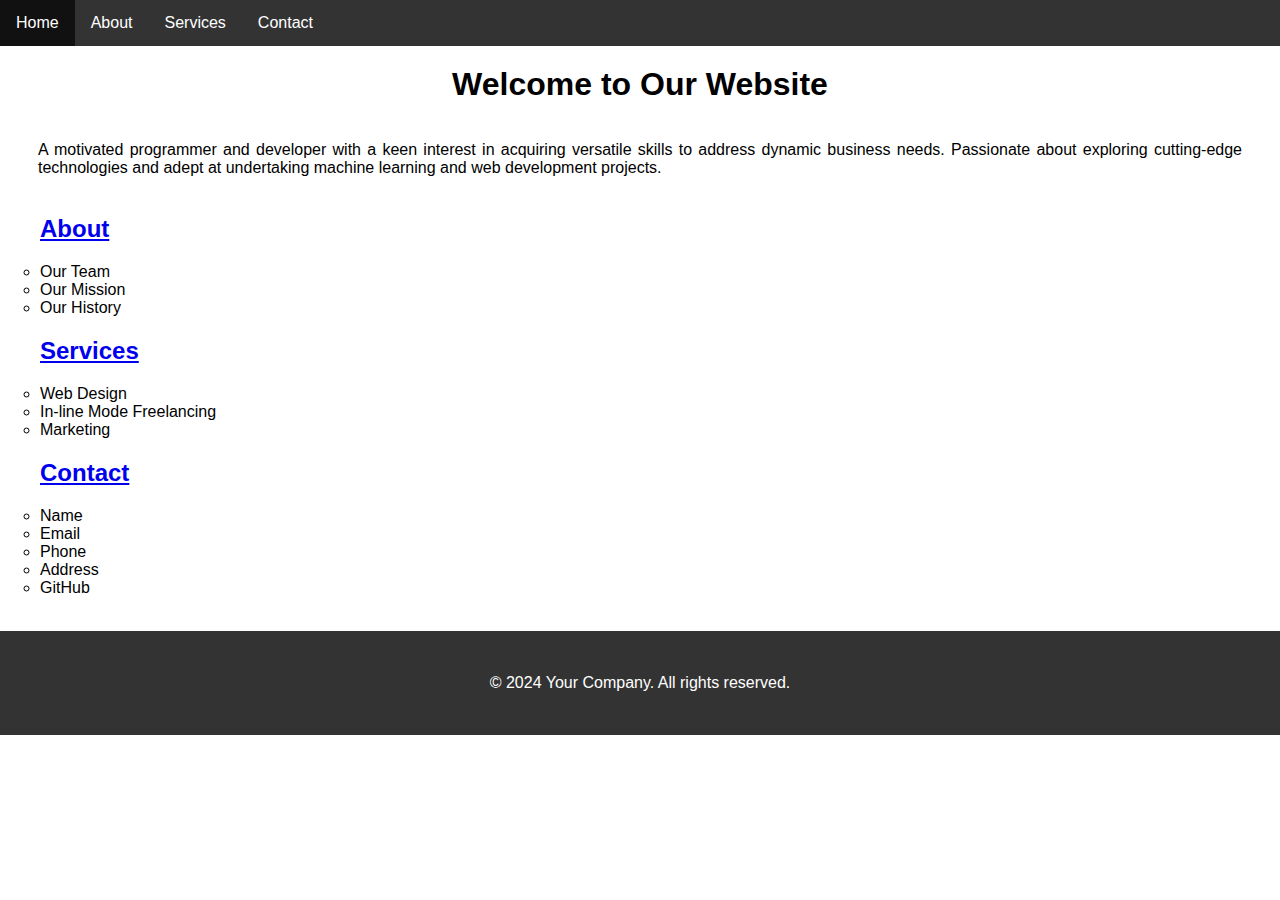
<file: index.html>
<!DOCTYPE html>
<html lang="en">
<head>
    <meta charset="UTF-8">
    <meta name="viewport" content="width=device-width, initial-scale=1.0">
    <title>Website with Dropdown</title>
    <link rel="stylesheet" href="styles1.css">
</head>
<body>
    <nav>
        <ul class="navbar">
            <li><a href="index.html">Home</a></li>
            <li class="dropdown">
                <a href="about.html" class="dropbtn">About</a>
                <div class="dropdown-content">
                    <a href="about.html#team">Our Team</a>
                    <a href="about.html#mission">Our Mission</a>
                    <a href="about.html#history">Our History</a>
                </div>
            </li>
            <li class="dropdown">
                <a href="services.html" class="dropbtn">Services</a>
                <div class="dropdown-content">
                    <a href="services.html#web-design">Web Design</a>
                    <a href="services.html#seo">SEO</a>
                    <a href="services.html#marketing">Marketing</a>
                </div>
            </li>
            <li class="dropdown">
	       <a href="contact.html">Contact</a></li>
                <div class="dropdown-content">
                    <a href="contact.html#Name">Web Design</a>
                    <a href="contact.html#Email">Email</a>
                    <a href="contact.html#Phone">Phone</a>
                    <a href="contact.html#Address">Address</a>
                    <a href="contact.html#GitHub">GitHub</a>
                </div>

        </ul>
    </nav>

    <h1><center>Welcome to Our Website</center></h1>
    <p style="text-align:justify">A motivated programmer and developer with a keen interest
 in acquiring versatile skills to address dynamic business needs. Passionate about exploring
 cutting-edge technologies and adept at undertaking machine learning and web development projects.</p>
    
       <ol>
         <ul>
       <h2><a href="about.html" class="dropbtn">About</a></h2>
            <li>Our Team</li>
            <li>Our Mission</li>
            <li>Our History</li>
         </ul>
       <h2><a href="services.html" class="dropbtn">Services</a></h2>
          <ul>
       	    <li>Web Design</li>
            <li>In-line Mode Freelancing</li>            
            <li>Marketing</li>
          </ul>
       <h2><a href="contact.html" class="dropbtn">Contact</a></h2>
          <ul>
       	    <li>Name</li>
       	    <li>Email</li>
       	    <li>Phone</li>
            <li>Address</li>            
            <li>GitHub</li>
          </ul>
       </ol>
<br>     
   
     <footer>
        <p>&copy; 2024 Your Company. All rights reserved.</p>
    </footer>
</body>
</html
</file>
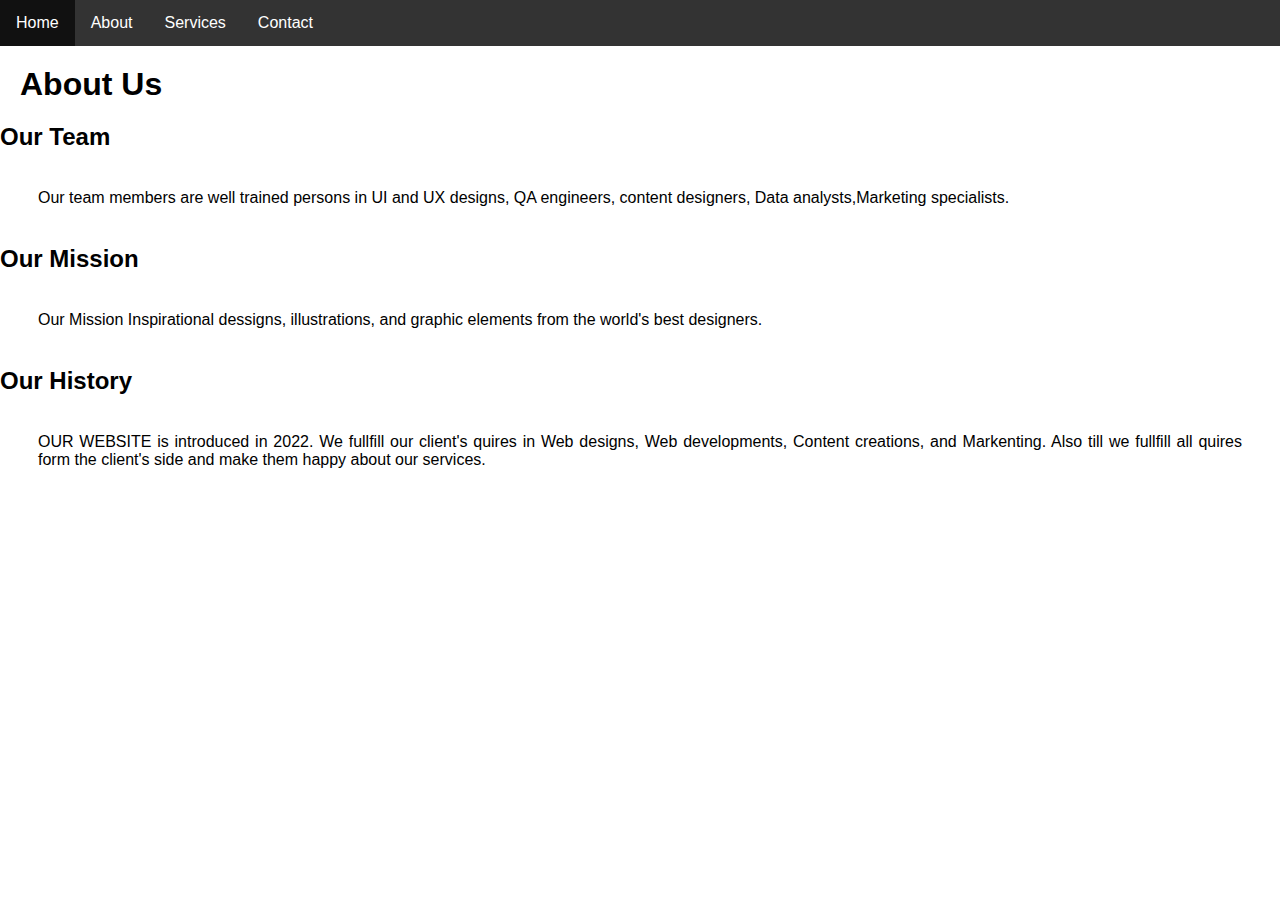
<file: about.html>
<!DOCTYPE html>
<html lang="en">
<head>
    <meta charset="UTF-8">
    <meta name="viewport" content="width=device-width, initial-scale=1.0">
    <title>About Us</title>
    <link rel="stylesheet" href="styles1.css">
</head>
<body>
    <nav>
        <ul class="navbar">
            <li><a href="index.html">Home</a></li>
            <li class="dropdown">
                <a href="about.html" class="dropbtn">About</a>
                <div class="dropdown-content">
                    <a href="#team">Our Team</a>
                    <a href="#mission">Our Mission</a>
                    <a href="#history">Our History</a>
                </div>
            </li>
            <li class="dropdown">
                <a href="services.html" class="dropbtn">Services</a>
                <div class="dropdown-content">
                    <a href="services.html#web-design">Web Design</a>
                    <a href="services.html#seo">SEO</a>
                    <a href="services.html#marketing">Marketing</a>
                </div>
            </li>
           <li class="dropdown">
                <a href="contact.html">Contact</a></li>
                <div class="dropdown-content">
                    <a href="services.html#Name">Name</a>
                    <a href="services.html#E-mail">E-mail</a>
                    <a href="services.html#Phone no.">Phone no.</a>
                    <a href="services.html#Address">Address</a>
                    <a href="services.html#GitHub">GitHub</a>
           </div>
        </ul>
    </nav>

    <h1>About Us</h1>
    <section id="team">
        <h2>Our Team</h2>
        <p style="text-align:justify">Our team members are well trained persons in UI and UX designs,
 QA engineers, content designers, Data analysts,Marketing specialists.</p>
    </section>

    <section id="mission">
        <h2>Our Mission</h2>
        <p style="text-align:justify">Our Mission Inspirational dessigns, illustrations, and graphic
 elements from the world's best designers.</p>
    </section>

    <section id="history">
        <h2>Our History</h2>
        <p style="text-align:justify">OUR WEBSITE is introduced in 2022. We fullfill our client's
 quires in Web designs, Web developments, Content creations,
 and Markenting. Also till we fullfill all quires form the client's side and make them
 happy about our services.</p>
    </section>
</body>
</html>
</file>
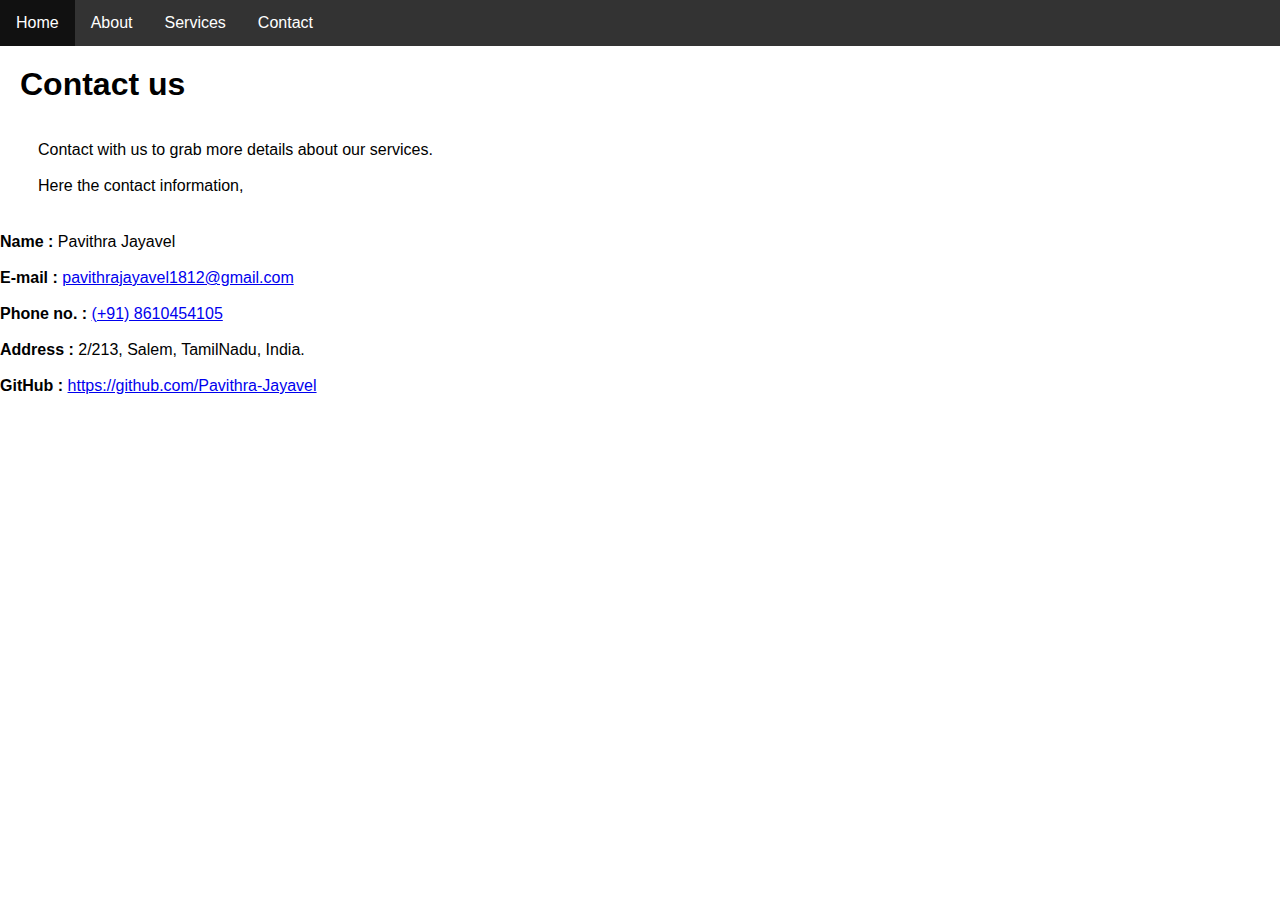
<file: contact.html>
<!DOCTYPE html>
<html lang="en">
<head>
    <meta charset="UTF-8">
    <meta name="viewport" content="width=device-width, initial-scale=1.0">
    <title>Contact us</title>
    <link rel="stylesheet" href="styles1.css">
</head>
<body>

    <nav>
        <ul class="navbar">
            <li><a href="index.html">Home</a></li>
            <li class="dropdown">
                <a href="about.html" class="dropbtn">About</a>
                <div class="dropdown-content">
                    <a href="#team">Our Team</a>
                    <a href="#mission">Our Mission</a>
                    <a href="#history">Our History</a>
                </div>
            </li>
            <li class="dropdown">
                <a href="services.html" class="dropbtn">Services</a>
                <div class="dropdown-content">
                    <a href="services.html#web-design">Web Design</a>
                    <a href="services.html#seo">SEO</a>
                    <a href="services.html#marketing">Marketing</a>
                </div>
            </li>
            <li><a href="contact.html">Contact</a></li>
        <div class="dropdown-content">
                    <a href="services.html#Name">Name</a>
                    <a href="services.html#E-mail">E-mail</a>
                    <a href="services.html#Phone no.">Phone no.</a>
                    <a href="services.html#Address">Address</a>
                    <a href="services.html#GitHub">GitHub</a>
           </div>
        </ul>
    </nav>

    <h1>Contact us</h1>
    <section id="Name">
 <p style="text-align:justify">Contact with us to grab more details about our
 services.<br><br>Here the contact information,</p>
        <lable><b>Name :</b> Pavithra Jayavel</lable>
    </section>
 <br>
    <section id="E-mail">
	<lable><b>E-mail :</b> <a href="pavithrajayavel1812@gmail.com">
 pavithrajayavel1812@gmail.com</a></lable>
    </section>
 <br>
    <section id="Phone no.">
	<lable><b>Phone no. :</b> <a href="(+91) 8610454105">(+91) 8610454105</a></lable>
    </section>
 <br>
    <section id="">
	<lable><b>Address :</b> 2/213, Salem, TamilNadu, India.</lable>
    </section>
 <br>
    <section id="">
	<lable><b>GitHub :</b> <a href="https://github.com/Pavithra-Jayavel">
 https://github.com/Pavithra-Jayavel</a></lable>
    </section>

  </body>
  </html>
</file>
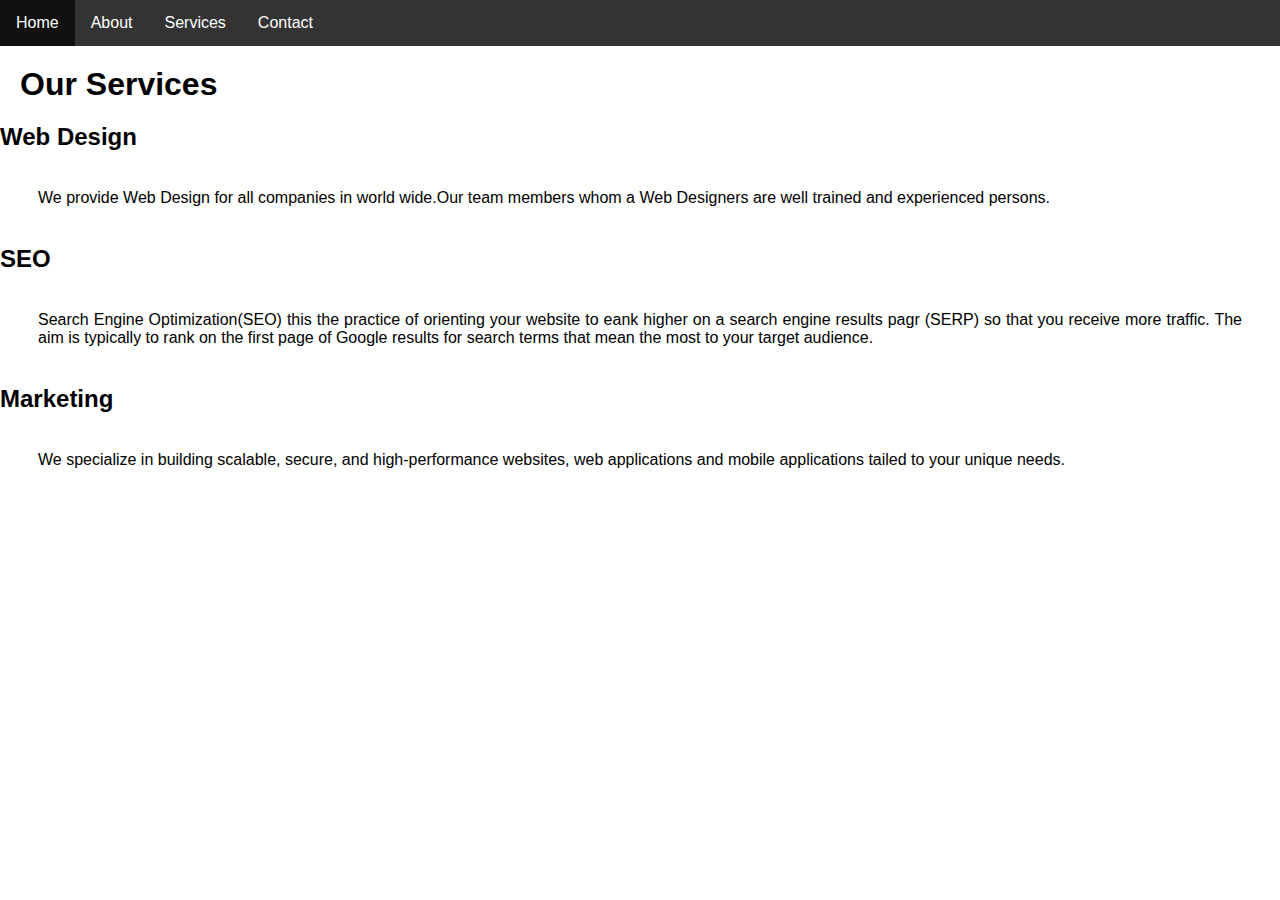
<file: services.html>
<!DOCTYPE html>
<html lang="en">
<head>
    <meta charset="UTF-8">
    <meta name="viewport" content="width=device-width, initial-scale=1.0">
    <title>Our Services</title>
    <link rel="stylesheet" href="styles1.css">
</head>
<body>
    <nav>
        <ul class="navbar">
            <li><a href="index.html">Home</a></li>
            <li class="dropdown">
                <a href="about.html" class="dropbtn">About</a>
                <div class="dropdown-content">
                    <a href="about.html#team">Our Team</a>
                    <a href="about.html#mission">Our Mission</a>
                    <a href="about.html#history">Our History</a>
                </div>
            </li>
            <li class="dropdown">
                <a href="services.html" class="dropbtn">Services</a>
                <div class="dropdown-content">
                    <a href="#web-design">Web Design</a>
                    <a href="#seo">SEO</a>
                    <a href="#marketing">Marketing</a>
                </div>
            </li>
           <li class="dropdown">
                <a href="contact.html">Contact</a></li>
                <div class="dropdown-content">
                    <a href="services.html#Name">Name</a>
                    <a href="services.html#E-mail">E-mail</a>
                    <a href="services.html#Phone no.">Phone no.</a>
                    <a href="services.html#Address">Address</a>
                    <a href="services.html#GitHub">GitHub</a>
           </div>

        </ul>
    </nav>

    <h1>Our Services</h1>
    <section id="web-design">
        <h2>Web Design</h2>
        <p style="text-align:justify">We provide Web Design for all companies in world
 wide.Our team members whom a Web Designers are well trained and experienced persons.</p>
    </section>

    <section id="seo">
        <h2>SEO</h2>
        <p style="text-align:justify">Search Engine Optimization(SEO) this the practice of
 orienting your website to eank higher on a search engine results pagr (SERP) so that you
 receive more traffic. The aim is typically to rank on the first page of Google results
 for search terms that mean the most to your target audience.</p>
    </section>

    <section id="marketing">
        <h2>Marketing</h2>
        <p style="text-align:justify">We specialize in building scalable, secure, and
 high-performance websites, web applications and mobile applications tailed to your unique needs.</p>
    </section>
</body>
</html>
</file>
<file: styles1.css>
/* Reset some default browser styles */
body, ul {
    margin: 0;
    padding: 0;
    font-family: Arial, sans-serif;
}

/* Navbar styles */
.navbar {
    list-style-type: none;
    background-color: #333;
    overflow: hidden;
}

.navbar li {
    float: left;
}

.navbar li a, .dropdown .dropbtn {
    display: inline-block;
    color: white;
    text-align: justify;
    padding: 14px 16px;
    text-decoration: none;
}

.navbar li a:hover, .dropdown:hover .dropbtn {
    background-color: #111;
}

/* Dropdown container */
.dropdown {
    position: relative;
    display: inline-block;
}

/* Dropdown content */
.dropdown-content {
    display: none;
    position: absolute;
    background-color: #f9f9f9;
    min-width: 160px;
    box-shadow: 0px 8px 16px 0px rgba(0,0,0,0.2);
    z-index: 1;
}

.dropdown-content a {
    color: black;
    padding: 22px 26px;
    text-decoration: none;
    display: block;
    text-align: center;
}

.dropdown-content a:hover {
    background-color: #f1f1f1;
}

/* Show dropdown on hover */
.dropdown:hover .dropdown-content {
    display: block;
}

/* Simple styling for the content */
h1 {
    margin: 20px;
}

p {
    margin: 20px;
    padding : 18px
}

footer {
    background: #333;
    color: #fff;
    text-align: center;
    padding: 5px 0;
}
</file>
